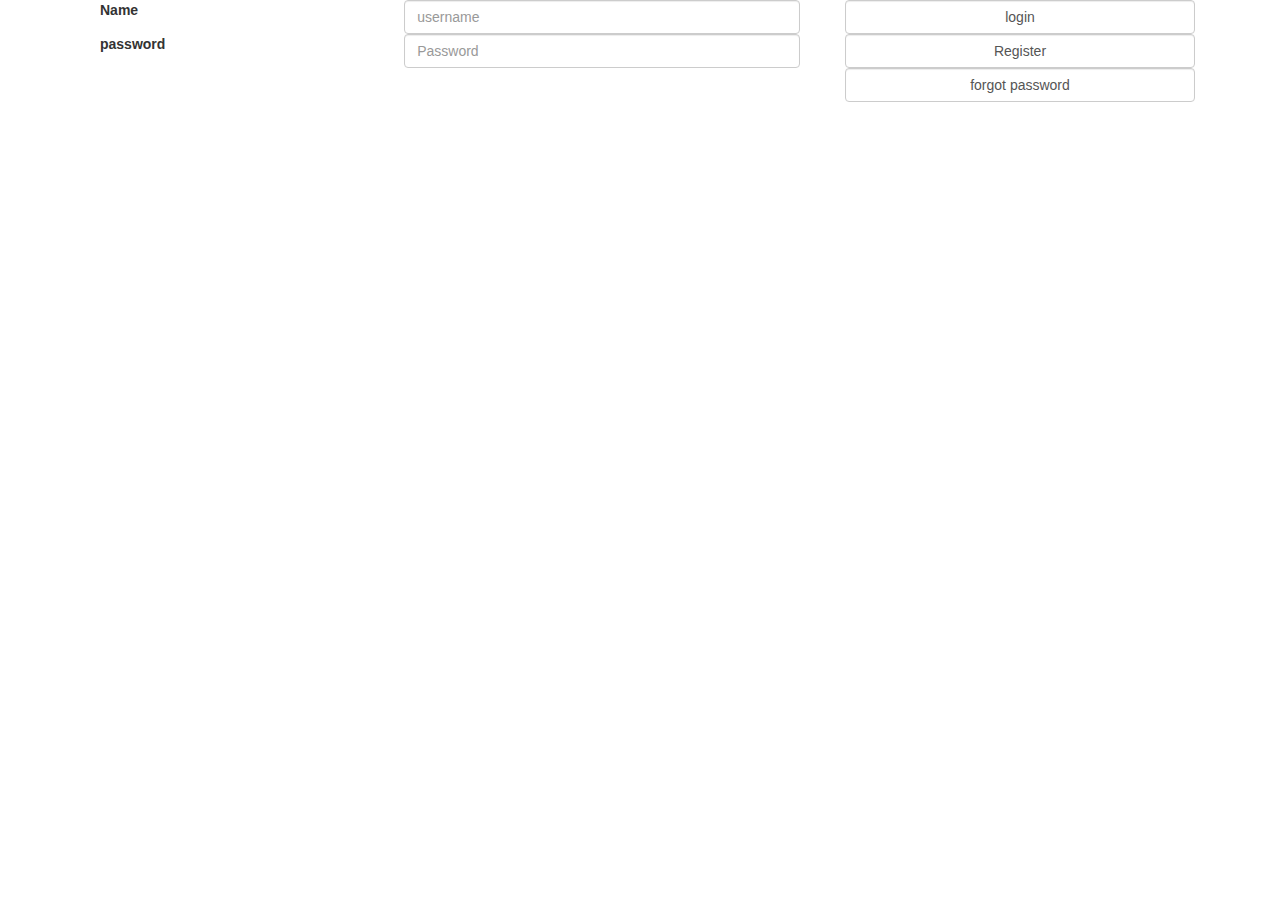
<file: index.html>
<!DOCTYPE html>
<html>
    <head>
        <link href="idex.css" rel=stylesheet type="text/css">
        <link href="bootstrap-3.3.6-dist/css/bootstrap.css" rel=stylesheet type="text/css">
    </head>
<body>
    <div class=container >
        <div class="abc col-sm-8">
            <div>
            <div class="form-comtrol col-sm-5">
            <label>Name</label>
            </div>
            <div class="form-comtrol col-sm-7">
            <input class="form-control" type="text" placeholder="username">
            </div>
            </div>
            <div>
            <div class="form-comtrol col-sm-5">
            <label>password</label>
            </div>
            <div class="form-comtrol col-sm-7">
            <input class="form-control" type="password" placeholder="Password">
            </div>
            </div>
        </div>
    
        <div class="col-sm-4" >
            <div><button class="form-control" id="login">login</button></div>
            <div><button class="form-control" id="Register">Register</button></div>
            <div><button class="form-control" id="forgot-password">forgot password</button></div>
        </div>
    </div>
    <script src="jquery-3.0.0.js"></script>
    <script type="text/javascript">
    $('#login').on("click",function(){
        $.ajax({
            url: "login-partial.html",
        }).done(function(response){
            console.log(response);
            $('.abc').html(response);
        });
    });
    $('#Register').on("click",function(){
        $.ajax({
            url: "demoform.html",
        }).done(function(response){
            console.log(response);
            $('.abc').html(response);
        });
    });
    
    </script>

    
</body>
</html>
</file>
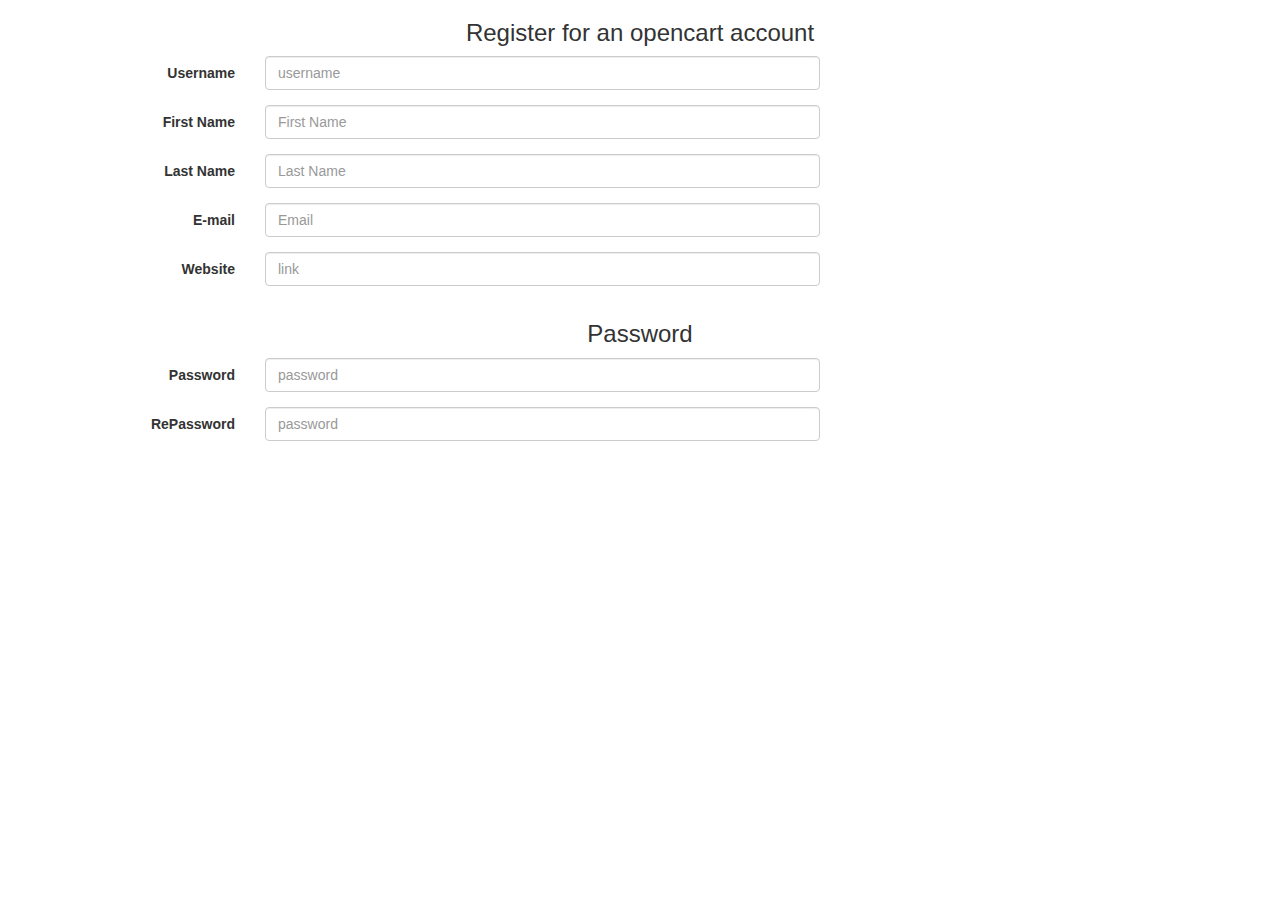
<file: demoform.html>
<html>
<head>
    <title>login
    </title>
            <link href='https://fonts.googleapis.com/css?family=Slabo+27px|Montserrat' rel='stylesheet' type='text/css'>
        <link rel="stylesheet" href="bootstrap-3.3.6-dist/css/bootstrap.css"> 
        
    </head>
    <style>
        .container
        {
            border: 2px soild;
        }
    </style>
<body>
    
    <h3 style="text-align:center;"> Register for an opencart account</h3>
    <form action="success.html" method="post" class="form-horizontal">
            <fieldset>
                
<div class="container">
    <div class="form-group">
        <label for="inputUsername3" class="col-sm-2 control-label">Username</label>
        <div class="col-sm-6">
        <input type="text" class="form-control" id="inputUsername3" placeholder="username">
        </div>
    </div>
    
    <div class="form-group">
        <label for="inputFname3" class="col-sm-2 control-label">First Name</label>
        <div class="col-sm-6">
        <input type="text" class="form-control" id="inputFname3" placeholder="First Name">
        </div>
    </div>
        
    
    <div class="form-group">
        <label for="inputLname3" class="col-sm-2 control-label">Last Name</label>
        <div class="col-sm-6">
        <input type="text" class="form-control" id="inputLname3" placeholder="Last Name">
        </div>
    </div>
        
    
    <div class="form-group">
        <label for="inputEmail3" class="col-sm-2 control-label">E-mail</label>
        <div class="col-sm-6">
        <input type="email" class="form-control" id="inputEmail3" placeholder="Email">
        </div>
    </div>
        
    
    <div class="form-group">
        <label for="inputLink3" class="col-sm-2 control-label">Website</label>
        <div class="col-sm-6">
        <input type="text" class="form-control" id="inputLink3" placeholder="link">
        </div>
    </div>
        </div>
        </fieldset>
       <h3 style="text-align:center;"> Password</h3>
    <div class="container">
         <div class="form-group">
        <label for="inputPassword3" class="col-sm-2 control-label">Password</label>
        <div class="col-sm-6">
        <input type="password" class="form-control" id="inputPassword3" placeholder="password">
        </div>
        </div>
        <div class="form-group">
        <label for="inputPassword3" class="col-sm-2 control-label">RePassword</label>
        <div class="col-sm-6">
        <input type="password" class="form-control" id="inputPassword3" placeholder="password">
        </div>     
    </div>
        </div>
    
    </form>
    <script src="bootstrap-3.3.6-dist/js/bootstrap.min.js"></script>
    <script src="bootstrap-3.3.6-dist/js/bootstrap.js"></script>
</body>
</html>
</file>
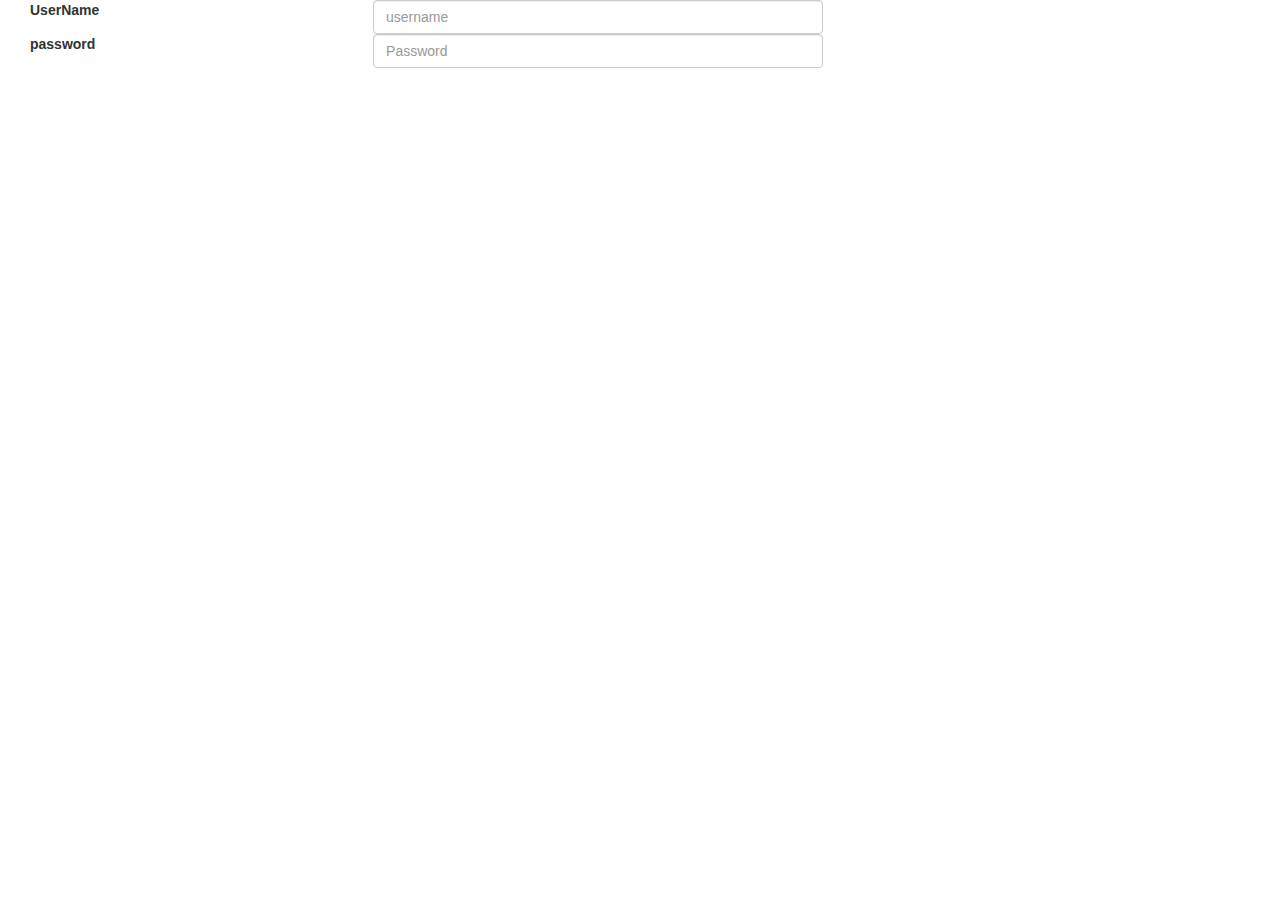
<file: login-partial.html>
<html>
    <head>
        <link href="idex.css" rel=stylesheet type="text/css">
        <link href="bootstrap-3.3.6-dist/css/bootstrap.css" rel=stylesheet type="text/css">
    </head>
<body>

            <div class="abc col-sm-8">
            <div>
            <div class="form-comtrol col-sm-5">
            <label>UserName</label>
            </div>
            <div class="form-comtrol col-sm-7">
            <input class="form-control" type="text" placeholder="username">
            </div>
            </div>
            <div>
            <div class="form-comtrol col-sm-5">
            <label>password</label>
            </div>
            <div class="form-comtrol col-sm-7">
            <input class="form-control" type="password" placeholder="Password">
            </div>
            </div>
        </div>
</body>
</html>
</file>
<file: idex.css>
/*
div
{
    border: 2px solid;
}*/
</file>
